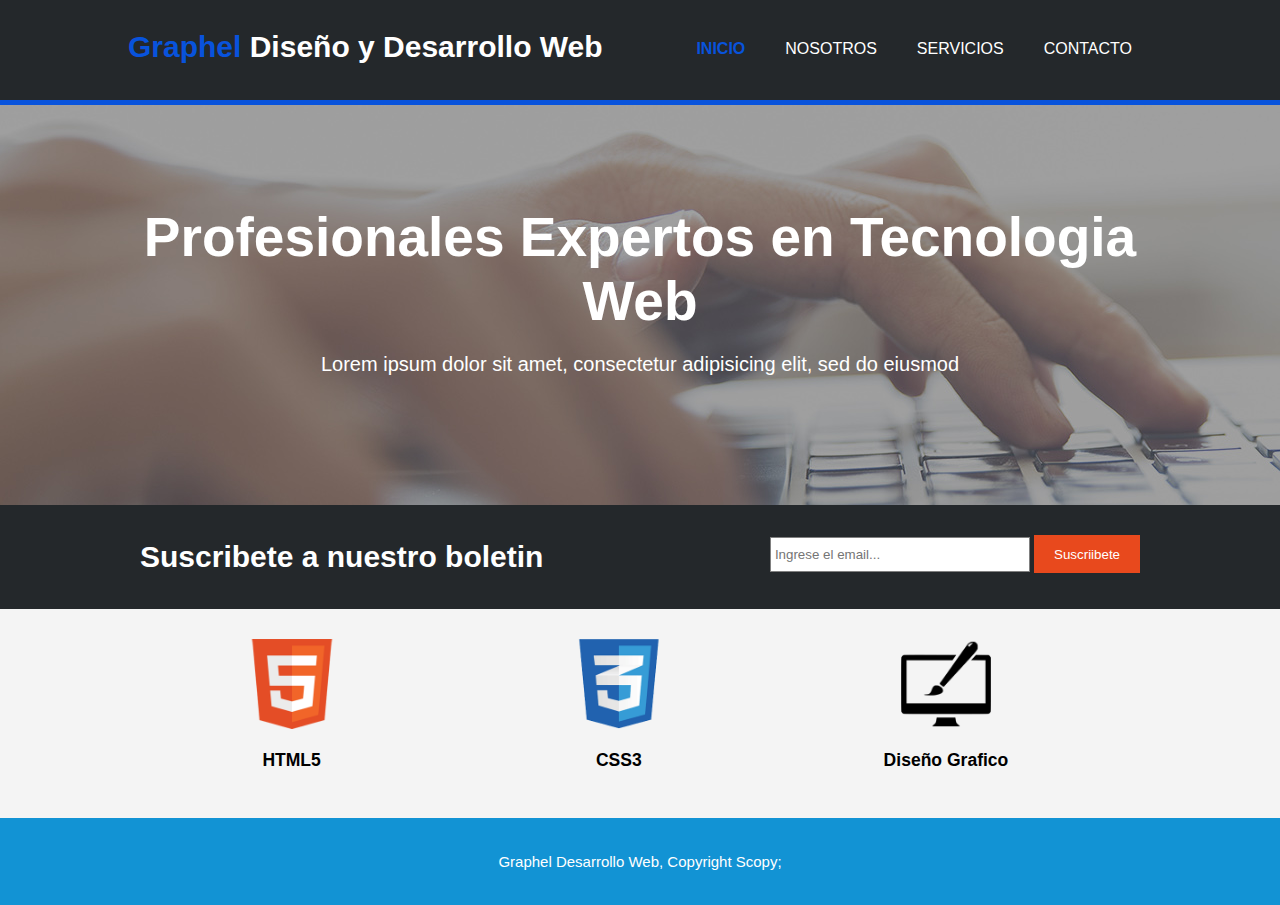
<file: Ayala Juarez Alberto/index.html>
<!DOCTYPE html>
<html>
<head>
	<title>Graphel Desarrollo Web | Bienvenidos</title>
	<meta charset="utf-8">
	<meta name="viewport" content="width=device-width">
	<meta name="description" content="Diseño y Desarrollo Web">
	<meta name="Keywords" content="diseño web, desarrollo web,seo,posicionamiento web">
	<meta name="author" content="Render2Web">
	<link rel="stylesheet" type="text/css" href="css/estilos.css">
</head>
<body>
	<header>
		<div class="contenedor">
			<div id="marca">
				<h1><span class="resaltado"> Graphel </span>Diseño y Desarrollo Web</h1>
			</div>
			<nav>
				<ul>
					<li class="actual"><a href="index.html">Inicio</a></li>
					<li><a href="nosotros.html">Nosotros</a></li>
					<li><a href="servicios.html">Servicios</a></li>
					<li><a href="contacto.html">Contacto</a></li>
				</ul>
			</nav>
		</div>
    </header>
    <section id="cabecera">
    	<div class="contenedor">
    		<h1>Profesionales Expertos en Tecnologia Web</h1>
    		<p>Lorem ipsum dolor sit amet, consectetur adipisicing elit, sed do eiusmod</p>
    	</div>
    	
    </section>

    <section id="boletin">
    	<div class="contenedor">
    		<h1>Suscribete a nuestro boletin</h1>
    		<form>
    			<input type="email" name="email" placeholder="Ingrese el email...">
    			<button type="submit" class="boton1">Suscriibete</button>
    		</form>
    	</div>
    </section>
    <section id="cajas">
    	<div class="contenedor">
    		<div class="caja">
    			<img src="img/logo_html.png">
    			<h3>HTML5</h3>
    			<p Lorem ipsum dolor sit amet, consectetur adipisicing elit, sed do eiusmod></p>
    		</div>
    		<div class="caja">
    			<img src="img/logo_css.png">
    			<h3>CSS3</h3>
    			<p Lorem ipsum dolor sit amet, consectetur adipisicing elit, sed do eiusmod></p>
    		</div>
    		<div class="caja">
    			<img src="img/logo_brush.png">
    			<h3>Diseño Grafico</h3>
    			<p Lorem ipsum dolor sit amet, consectetur adipisicing elit, sed do eiusmod></p>
    		</div>
    	</div>
    </section>
    <footer>
    	<p>Graphel Desarrollo Web, Copyright Scopy;</p>
    </footer>
</body>
</html>
</file>
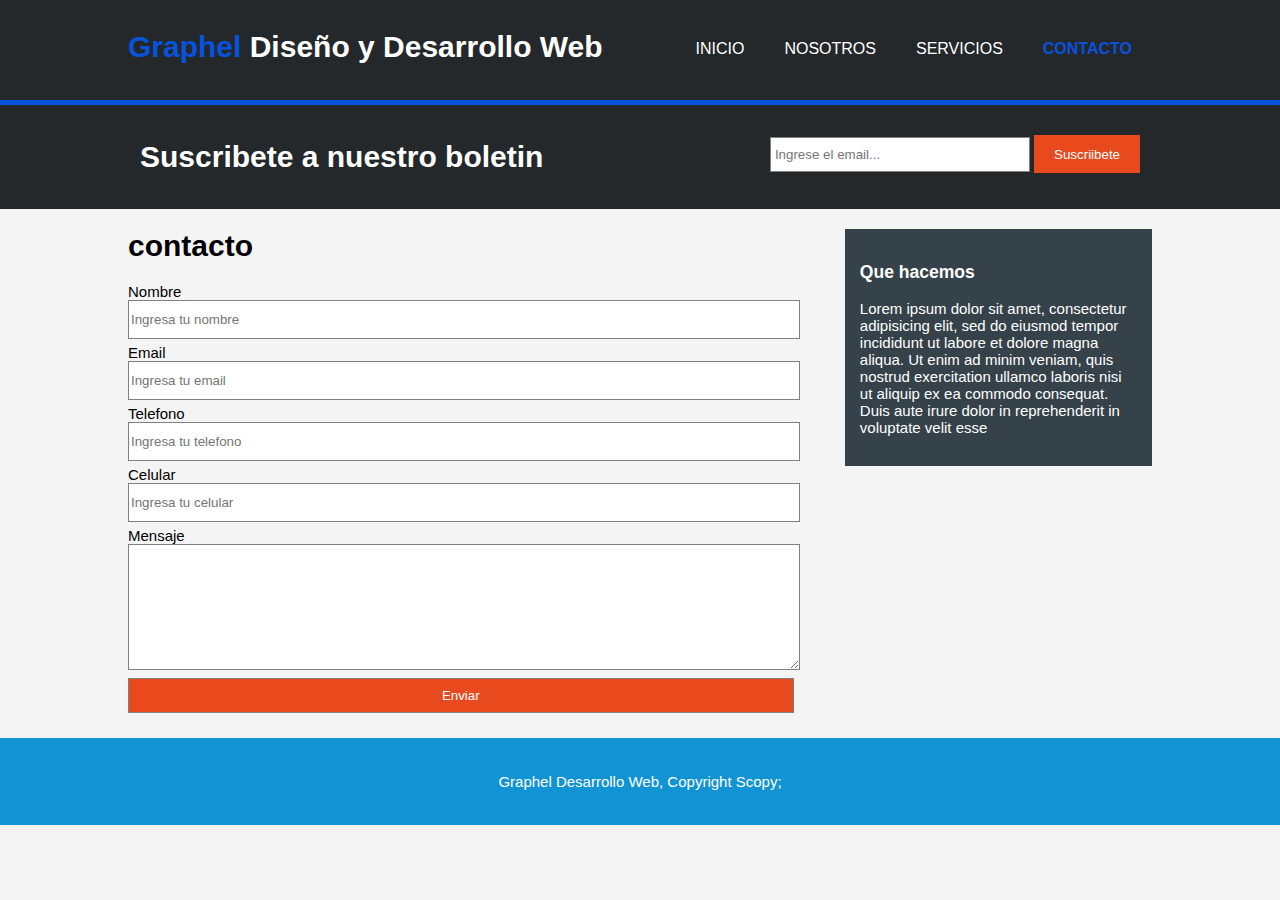
<file: Ayala Juarez Alberto/contacto.html>
<!DOCTYPE html>
<html>
<head>
	<title>Graphel Desarrollo Web | Servicios</title>
	<meta charset="utf-8">
	<meta name="viewport" content="width=device-width">
	<meta name="description" content="Diseño y Desarrollo Web">
	<meta name="Keywords" content="diseño web, desarrollo web,seo,posicionamiento web">
	<meta name="author" content="Render2Web">
	<link rel="stylesheet" type="text/css" href="css/estilos.css">
</head>
<body>
	<header>
		<div class="contenedor">
			<div id="marca">
				<h1><span class="resaltado"> Graphel </span>Diseño y Desarrollo Web</h1>
			</div>
			<nav>
				<ul>
					<li><a href="index.html">Inicio</a></li>
					<li><a href="nosotros.html">Nosotros</a></li>
					<li><a href="servicios.html">Servicios</a></li>
					<li class="actual"><a href="contacto.html">Contacto</a></li>
				</ul>
			</nav>
		</div>
    </header>
    <section id="boletin">
    	<div class="contenedor">
    		<h1>Suscribete a nuestro boletin</h1>
    		<form>
    			<input type="email" name="email" placeholder="Ingrese el email...">
    			<button type="submit" class="boton1">Suscriibete</button>
    		</form>
    	</div>
    </section>
    <section id="main">
    	<div class="contenedor">
    		<article id="main-col">
    			<h1>contacto</h1>
    			<form>
    				<label>Nombre</label>
    				<input type="text" name="nombre" placeholder="Ingresa tu nombre">
    				<br>
    				<label>Email</label>
    				<input type="text" name="email" placeholder="Ingresa tu email">
    				<br>
    				<label>Telefono</label>
    				<input type="text" name="telefono" placeholder="Ingresa tu telefono">
    				<br>
    				<label>Celular</label>
    				<input type="text" name="celular" placeholder="Ingresa tu celular">
    				<br>
    				<label>Mensaje</label>
    				<textarea></textarea>
    				<br>
    				<input type="submit" value="Enviar">
    			</form>
    		</article>
    		<aside id="lateral">
    			<div class="oscuro">
    				<h3>Que hacemos</h3>
    				<p>Lorem ipsum dolor sit amet, consectetur adipisicing elit, sed do eiusmod
    				tempor incididunt ut labore et dolore magna aliqua. Ut enim ad minim veniam,
    				quis nostrud exercitation ullamco laboris nisi ut aliquip ex ea commodo
    				consequat. Duis aute irure dolor in reprehenderit in voluptate velit esse</p>
    				
    			</div>
    			
    		</aside>
    	</div>
    </section>
    <footer>
    	<p>Graphel Desarrollo Web, Copyright Scopy;</p>
    </footer>
</body>
</html>
</file>
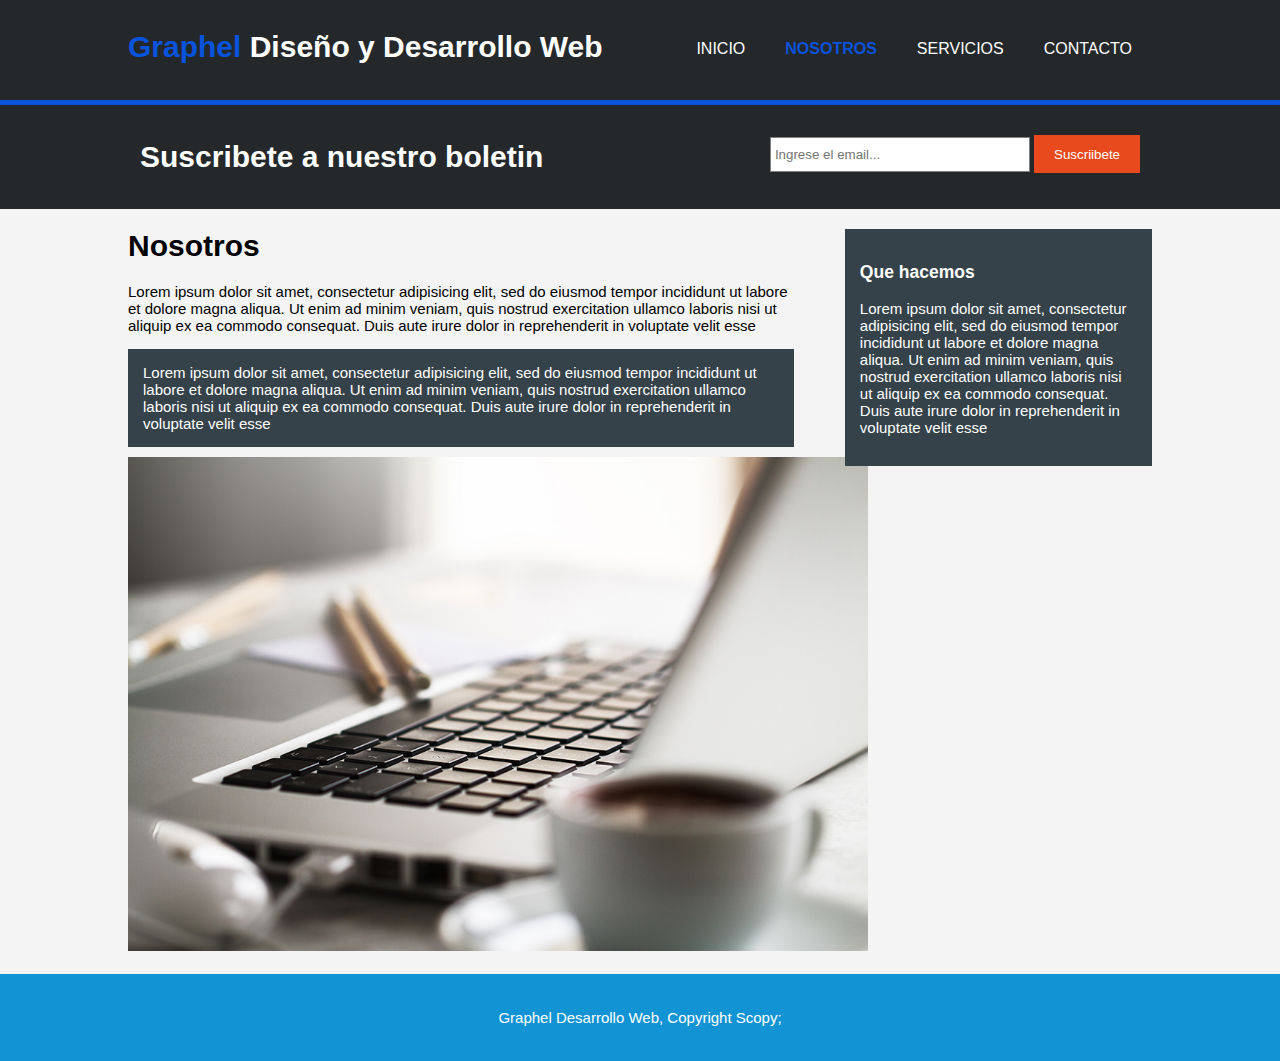
<file: Ayala Juarez Alberto/nosotros.html>
<!DOCTYPE html>
<html>
<head>
	<title>Graphel Desarrollo Web | Bienvenidos</title>
	<meta charset="utf-8">
	<meta name="viewport" content="width=device-width">
	<meta name="description" content="Diseño y Desarrollo Web">
	<meta name="Keywords" content="diseño web, desarrollo web,seo,posicionamiento web">
	<meta name="author" content="Render2Web">
	<link rel="stylesheet" type="text/css" href="css/estilos.css">
</head>
<body>
	<header>
		<div class="contenedor">
			<div id="marca">
				<h1><span class="resaltado"> Graphel </span>Diseño y Desarrollo Web</h1>
			</div>
			<nav>
				<ul>
					<li><a href="index.html">Inicio</a></li>
					<li class="actual"><a href="nosotros.html">Nosotros</a></li>
					<li><a href="servicios.html">Servicios</a></li>
					<li><a href="contacto.html">Contacto</a></li>
				</ul>
			</nav>
		</div>
    </header>
    <section id="boletin">
    	<div class="contenedor">
    		<h1>Suscribete a nuestro boletin</h1>
    		<form>
    			<input type="email" name="email" placeholder="Ingrese el email...">
    			<button type="submit" class="boton1">Suscriibete</button>
    		</form>
    	</div>
    </section>
    <section id="main">
    	<div class="contenedor">
    		<article id="main-col">
    			<h1>Nosotros</h1>
    				<p> Lorem ipsum dolor sit amet, consectetur adipisicing elit, sed do eiusmod
    				tempor incididunt ut labore et dolore magna aliqua. Ut enim ad minim veniam,
    				quis nostrud exercitation ullamco laboris nisi ut aliquip ex ea commodo
    				consequat. Duis aute irure dolor in reprehenderit in voluptate velit esse</p>
    				<p class="oscuro">
    				Lorem ipsum dolor sit amet, consectetur adipisicing elit, sed do eiusmod
    				tempor incididunt ut labore et dolore magna aliqua. Ut enim ad minim veniam,
    				quis nostrud exercitation ullamco laboris nisi ut aliquip ex ea commodo
    				consequat. Duis aute irure dolor in reprehenderit in voluptate velit esse
    				</p>
    			<img src="img/891.jpg" width="740">
    		</article>
    		<aside id="lateral">
    			<div class="oscuro">
    				<h3>Que hacemos</h3>
    				<p>Lorem ipsum dolor sit amet, consectetur adipisicing elit, sed do eiusmod
    				tempor incididunt ut labore et dolore magna aliqua. Ut enim ad minim veniam,
    				quis nostrud exercitation ullamco laboris nisi ut aliquip ex ea commodo
    				consequat. Duis aute irure dolor in reprehenderit in voluptate velit esse</p>
    				
    			</div>
    			
    		</aside>
    	</div>
    </section>
    <footer>
    	<p>Graphel Desarrollo Web, Copyright Scopy;</p>
    </footer>
</body>
</html>
</file>
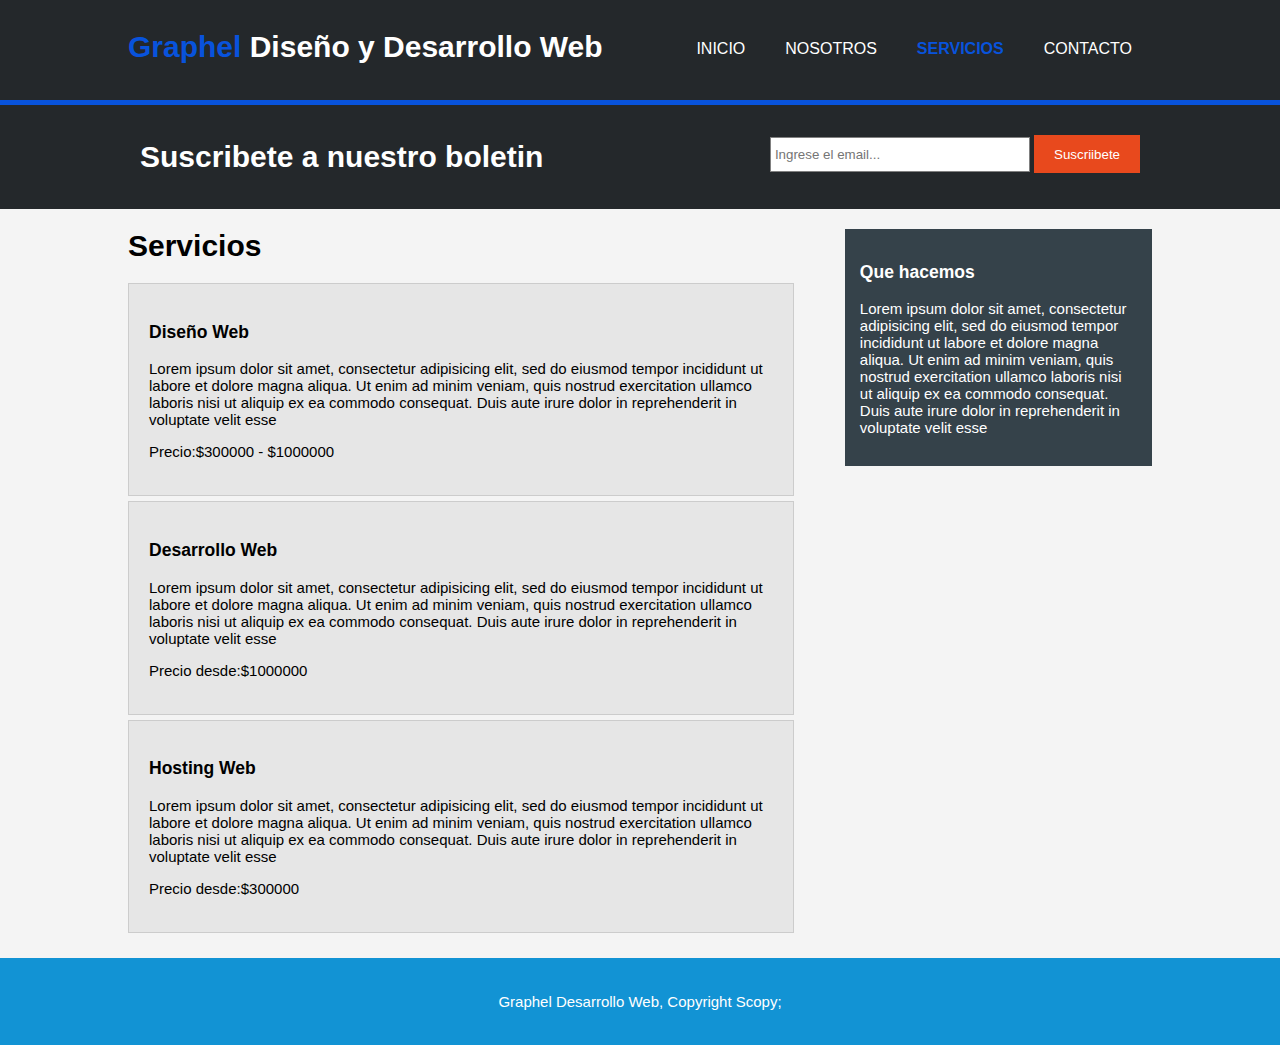
<file: Ayala Juarez Alberto/servicios.html>
<!DOCTYPE html>
<html>
<head>
	<title>Graphel Desarrollo Web | Servicios</title>
	<meta charset="utf-8">
	<meta name="viewport" content="width=device-width">
	<meta name="description" content="Diseño y Desarrollo Web">
	<meta name="Keywords" content="diseño web, desarrollo web,seo,posicionamiento web">
	<meta name="author" content="Render2Web">
	<link rel="stylesheet" type="text/css" href="css/estilos.css">
</head>
<body>
	<header>
		<div class="contenedor">
			<div id="marca">
				<h1><span class="resaltado"> Graphel </span>Diseño y Desarrollo Web</h1>
			</div>
			<nav>
				<ul>
					<li><a href="index.html">Inicio</a></li>
					<li><a href="nosotros.html">Nosotros</a></li>
					<li class="actual"><a href="servicios.html">Servicios</a></li>
					<li><a href="contacto.html">Contacto</a></li>
				</ul>
			</nav>
		</div>
    </header>
    <section id="boletin">
    	<div class="contenedor">
    		<h1>Suscribete a nuestro boletin</h1>
    		<form>
    			<input type="email" name="email" placeholder="Ingrese el email...">
    			<button type="submit" class="boton1">Suscriibete</button>
    		</form>
    	</div>
    </section>
    <section id="main">
    	<div class="contenedor">
    		<article id="main-col">
    			<h1>Servicios</h1>
    			<ul id="Servicios">
    				<li>
    					<h3>Diseño Web</h3>
    					<p>Lorem ipsum dolor sit amet, consectetur adipisicing elit, sed do eiusmod
    				tempor incididunt ut labore et dolore magna aliqua. Ut enim ad minim veniam,
    				quis nostrud exercitation ullamco laboris nisi ut aliquip ex ea commodo
    				consequat. Duis aute irure dolor in reprehenderit in voluptate velit esse</p>
    				<p>Precio:$300000 - $1000000</p>
    				</li>
    				<li>
    					<h3>Desarrollo Web</h3>
    					<p>Lorem ipsum dolor sit amet, consectetur adipisicing elit, sed do eiusmod
    					tempor incididunt ut labore et dolore magna aliqua. Ut enim ad minim veniam,
    					quis nostrud exercitation ullamco laboris nisi ut aliquip ex ea commodo
    					consequat. Duis aute irure dolor in reprehenderit in voluptate velit esse</p>
    				<p>Precio desde:$1000000</p>
    				</li>
    				<li>
    					<h3>Hosting Web</h3>
    					<p>Lorem ipsum dolor sit amet, consectetur adipisicing elit, sed do eiusmod
    					tempor incididunt ut labore et dolore magna aliqua. Ut enim ad minim veniam,
    					quis nostrud exercitation ullamco laboris nisi ut aliquip ex ea commodo
    					consequat. Duis aute irure dolor in reprehenderit in voluptate velit esse</p>
    				<p>Precio desde:$300000</p>
    				</li>
    				
    			</ul>
    		</article>
    		<aside id="lateral">
    			<div class="oscuro">
    				<h3>Que hacemos</h3>
    				<p>Lorem ipsum dolor sit amet, consectetur adipisicing elit, sed do eiusmod
    				tempor incididunt ut labore et dolore magna aliqua. Ut enim ad minim veniam,
    				quis nostrud exercitation ullamco laboris nisi ut aliquip ex ea commodo
    				consequat. Duis aute irure dolor in reprehenderit in voluptate velit esse</p>
    				
    			</div>
    			
    		</aside>
    	</div>
    </section>
    <footer>
    	<p>Graphel Desarrollo Web, Copyright Scopy;</p>
    </footer>
</body>
</html>
</file>
<file: Ayala Juarez Alberto/css/estilos.css>
body{
	font: 15px arial,helvetica,sans-serif;
	padding: 0;
	margin: 0;
	background-color: #f4f4f4;
}

/*Estilos Globales*/
.contenedor{
	width: 80%;
	margin: auto;
	overflow: hidden;
}
ul{
	margin: 0;
	padding: 0;
}
.boton1{
	height: 38px;
	background: #e8491d;
	border: 0;
	padding-left: 20px;
	padding-right: 20px;
	color: #fff;
}
/*Encabezado*/
header{
	background-color: #24282b;
	color: #fff;
	padding-top: 30px;
	min-height: 70px;
	border-bottom: 5px solid #0853DC;
}
header a{
	color: #fff;
	text-decoration: none;
	text-transform: uppercase;
	font-size: 16px;
}
header li{
	float: left;
	display: inline;
	padding: 0 20px 0 20px;
}

header #marca{
	float: left;

}
header #marca h1{
	margin: 0;

}
header nav{
	float: right;
	margin-top: 10px;
}
header .resaltado, header .actual a{
	color: #0853DC;
	font-weight: bold;

}
header a:hover{
	color: #ccc;
	font-weight: bold;
}
/* cabecera con imagen */
#cabecera{
	min-height: 400px;
	background: url('../img/cabecera.jpg') no-repeat 0 -400px;
	text-align: center;
	color: #fff;
}
#cabecera h1{
	margin-top: 100px;
	font-size: 55px;
	margin-bottom: 10px;
}
#cabecera p{
	font-size: 20px;
}

/*Formulario boletin*/
#boletin{
	padding: 15px;
	color: #fff;
	background: #24282b;
}
#boletin h1{
	float: left;
}
#boletin form{
	float: right;
	margin-top: 15px;
}
#boletin input[type="email"]{
    padding: 4px;
    height: 25px;
    width: 250px;
}
/*cajas*/
#cajas{
	margin-top: 20px;
}
#cajas .caja{
	float: left;
	text-align: center;
	width: 30%;
	padding: 10px;
}
#cajas .caja img{
	width: 90px;
}
/*lateral*/
aside#lateral{
	float: right;
	width: 30%;
	margin-top: 10px;
}
.oscuro{
	padding: 15px;
	background-color: #35424a;
	color: #fff;
	margin-top: 10px;
	margin-bottom: 10px;
}

/*Main-col*/
article#main-col{
	float: left;
	width: 65%;
}
/*Servicios*/
ul#Servicios li{
	list-style: none;
	padding: 20px;
	border: 1px solid #ccc;
	margin-bottom: 5px;
	background-color: #e6e6e6;


}

/*footer o pie de pagina*/
footer{
	padding: 20px;
	margin-top: 20px;
	color: #fff;
	background-color: #1293d4;
	text-align: center;

}
/*Formulario de contacto*/
input, textarea{
	width: 100%;
	height: 35px;
	border: 1px solid gray;
	margin-bottom: 5px;
}
textarea{
	height: 120px;
}
input[type="submit"]{
	background-color: #e8491d;
	color: #fff;
}

/*Media queries -responsive */
@media(max-width:768px){
	header #marca,
	header nav,
	header nav li,
	#boletin h1,
	#boletin form,
	#cajas .caja,
	article#main-col
	article#lateral{
		float: none;
		text-align: center;
		width: 100%;

	}
	header{
		padding-bottom: 20px;
	}
	#boletin h1{
		margin-top: 40px;
	}
	#boletin button{
		display: black;
		width: 100%;
	}
	#boletin form input[type="email"]{
		width: 100%;
		margin-bottom: 5px;
	}
	input, textarea{
		width: 98%;
	}

}
</file>
